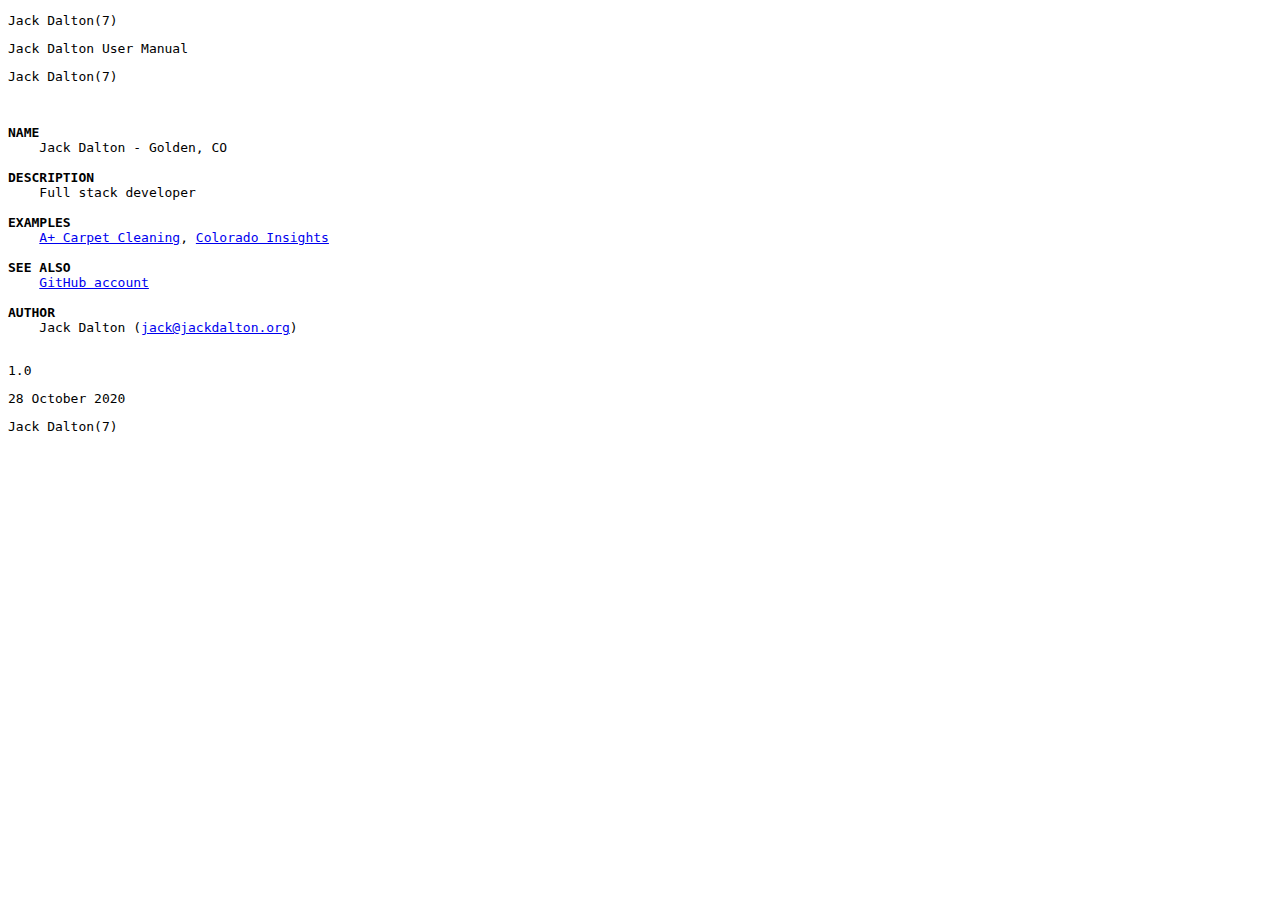
<file: index.html>
<!doctype html>
<html>
    <head>
        <meta name="viewport" content="width=device-width, initial-scale=1.0,
maximum-scale=1.0">
        <meta name="Description" content="Jack Dalton.">
        <meta name="Keywords" content="jack,dalton,jackdalton,programmer,programming">
        <link rel="stylesheet" type="text/css" href="css/style.css">
    </head>
    <body>
        <p class="top left">Jack Dalton(7)</p><p class="top center">Jack Dalton User Manual</p><p class="top right">Jack Dalton(7)</p>
        <br>
        <pre><b>NAME</b>
    Jack Dalton - Golden, CO

<b>DESCRIPTION</b>
    Full stack developer

<b>EXAMPLES</b>
    <a href="https://apluscarpetcleaning.org">A+ Carpet Cleaning</a>, <a href="http://coloradoinsights.com">Colorado Insights</a>

<b>SEE ALSO</b>
    <a href="https://github.com/jackdalton2">GitHub account</a>

<b>AUTHOR</b>
    Jack Dalton (<a href="mailto:jack@jackdalton.org">jack@jackdalton.org</a>)
        </pre>
        <p class="bottom left">1.0</p><p class="bottom center">28 October 2020</p><p class="bottom right">Jack Dalton(7)</p>
        <script async src="https://www.googletagmanager.com/gtag/js?id=G-QLN249MX5S"></script>
        <script>
          window.dataLayer = window.dataLayer || [];
          function gtag(){dataLayer.push(arguments);}
          gtag('js', new Date());
          gtag('config', 'G-QLN249MX5S');
        </script>
    </body>
</html>
</file>
<file: css/style.css>
body {
    font-family: monospace;
}
</file>
